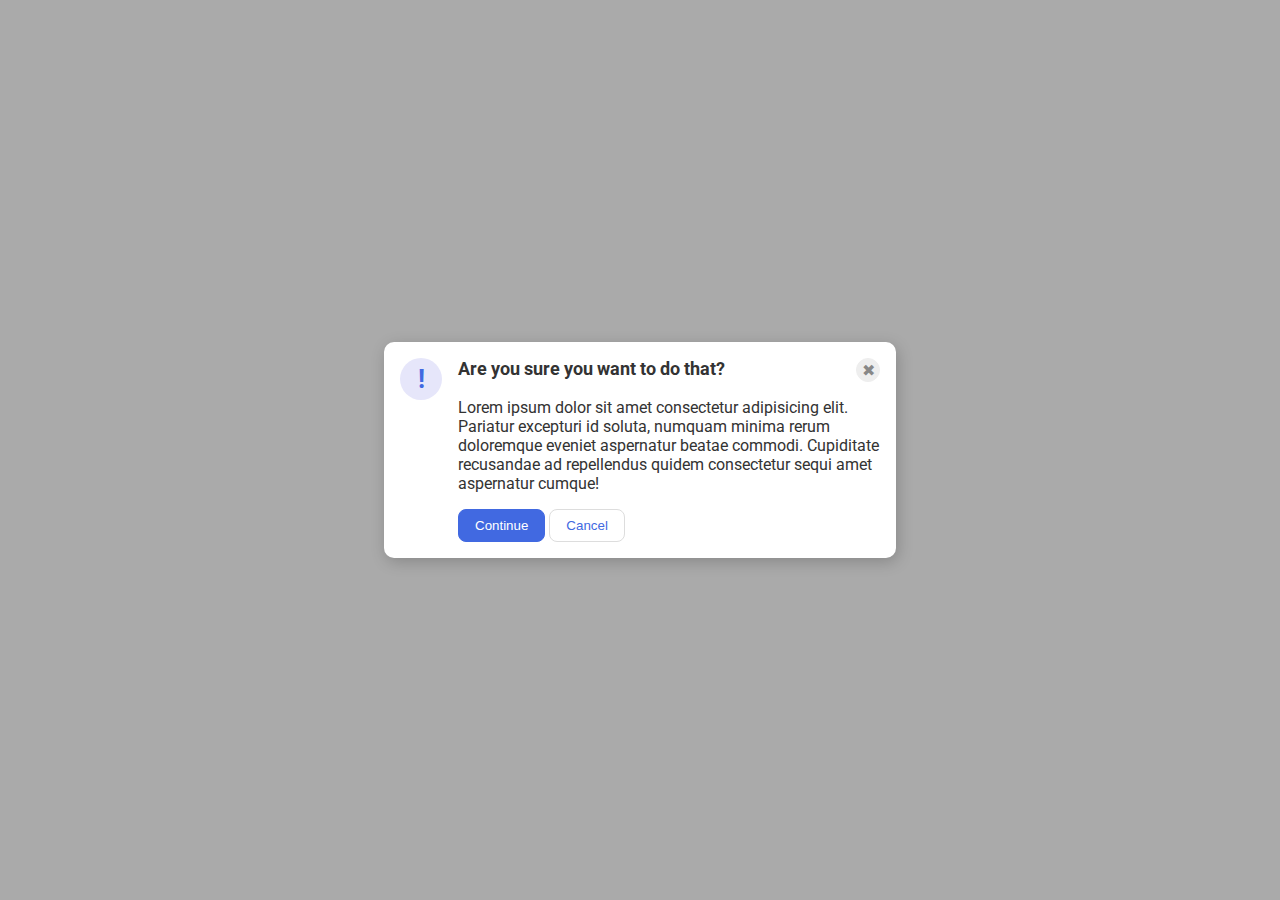
<file: foundations/flex/05-flex-modal/index.html>
<!DOCTYPE html>
<html lang="en">
  <head>
    <meta charset="UTF-8">
    <meta http-equiv="X-UA-Compatible" content="IE=edge">
    <meta name="viewport" content="width=device-width, initial-scale=1.0">
    <link rel="stylesheet" href="style.css">
    <title>Modal</title>
  </head>
  <body>
    <div class="modal">
      <div class="left">
        <div class="icon">!</div>
      </div>
      <div class="middle">
        <div class="container">
          <div class="header">Are you sure you want to do that?</div>
          <button class="close-button">✖</button>
        </div>
       
        <div class="text">Lorem ipsum dolor sit amet consectetur adipisicing elit. Pariatur excepturi id soluta, numquam minima rerum doloremque eveniet aspernatur beatae commodi. Cupiditate recusandae ad repellendus quidem consectetur sequi amet aspernatur cumque!</div>
        <div class="continue-cancel">
          <button class="continue">Continue</button>
          <button class="cancel">Cancel</button>
        </div>
        
      </div>
      
    </div>
  </body>
</html>
</file>
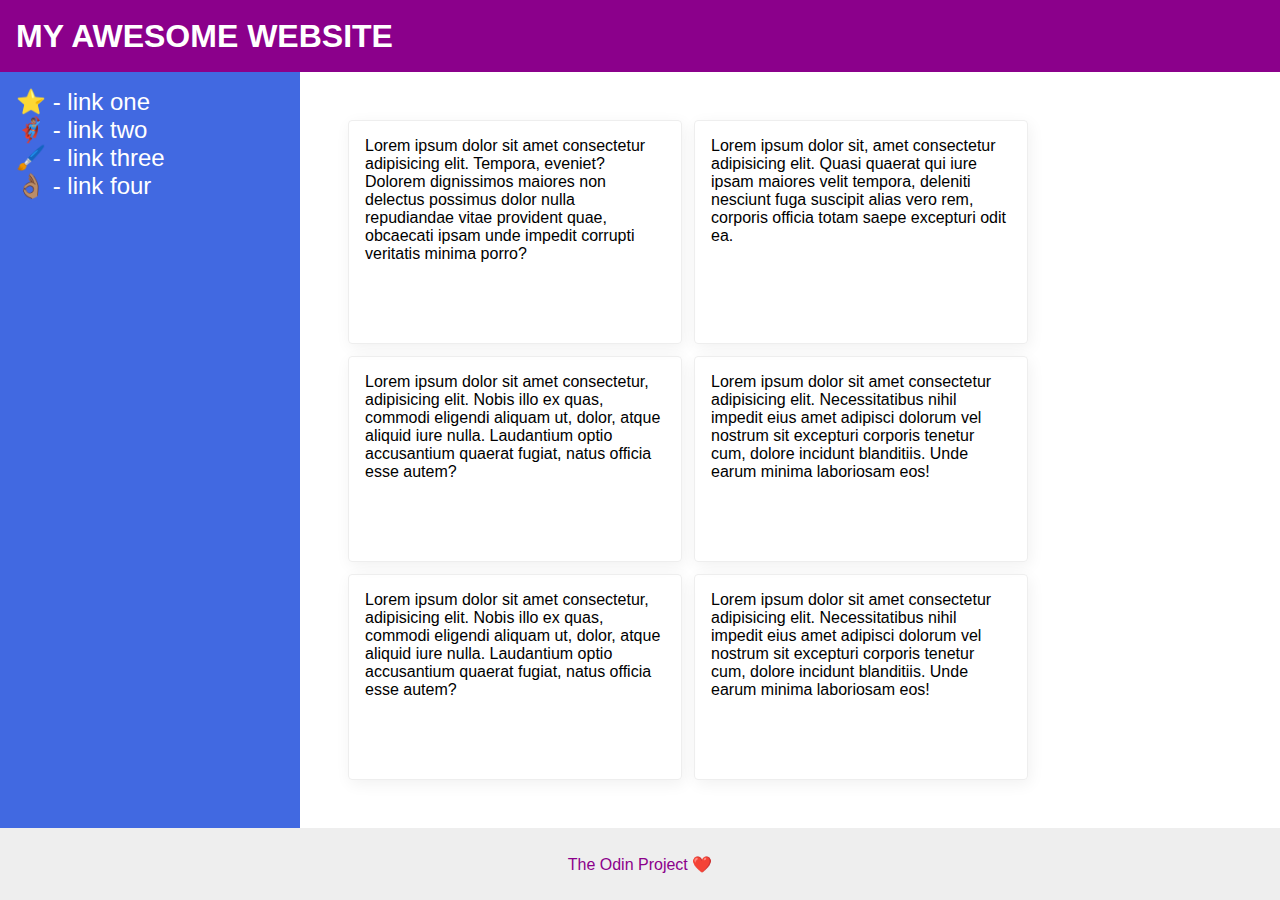
<file: foundations/flex/07-flex-layout-2/index.html>
<!DOCTYPE html>
<html lang="en">
  <head>
    <meta charset="UTF-8">
    <meta http-equiv="X-UA-Compatible" content="IE=edge">
    <meta name="viewport" content="width=device-width, initial-scale=1.0">
    <title>The Holy Grail</title>
    <link rel="stylesheet" href="style.css">
  </head>
  <body>
    <div class="header">
      MY AWESOME WEBSITE
    </div>
    
    <div class="container">
      <div class="sidebar">
        <ul>
          <li><a href="#">⭐ - link one</a></li>
          <li><a href="#">🦸🏽‍♂️ - link two</a></li>
          <li><a href="#">🖌️ - link three</a></li>
          <li><a href="#">👌🏽 - link four</a></li>
        </ul>
      </div>
      <div class="cards">
        <div class="card">Lorem ipsum dolor sit amet consectetur adipisicing elit. Tempora, eveniet? Dolorem dignissimos maiores non delectus possimus dolor nulla repudiandae vitae provident quae, obcaecati ipsam unde impedit corrupti veritatis minima porro?</div>
        <div class="card">Lorem ipsum dolor sit, amet consectetur adipisicing elit. Quasi quaerat qui iure ipsam maiores velit tempora, deleniti nesciunt fuga suscipit alias vero rem, corporis officia totam saepe excepturi odit ea.</div>
        <div class="card">Lorem ipsum dolor sit amet consectetur, adipisicing elit. Nobis illo ex quas, commodi eligendi aliquam ut, dolor, atque aliquid iure nulla. Laudantium optio accusantium quaerat fugiat, natus officia esse autem?</div>
        <div class="card">Lorem ipsum dolor sit amet consectetur adipisicing elit. Necessitatibus nihil impedit eius amet adipisci dolorum vel nostrum sit excepturi corporis tenetur cum, dolore incidunt blanditiis. Unde earum minima laboriosam eos!</div>
        <div class="card">Lorem ipsum dolor sit amet consectetur, adipisicing elit. Nobis illo ex quas, commodi eligendi aliquam ut, dolor, atque aliquid iure nulla. Laudantium optio accusantium quaerat fugiat, natus officia esse autem?</div>
        <div class="card">Lorem ipsum dolor sit amet consectetur adipisicing elit. Necessitatibus nihil impedit eius amet adipisci dolorum vel nostrum sit excepturi corporis tenetur cum, dolore incidunt blanditiis. Unde earum minima laboriosam eos!</div>
      </div>
    </div>
    
    
    
    <div class="footer">
      The Odin Project ❤️
    </div>
  </body>
</html>
</file>
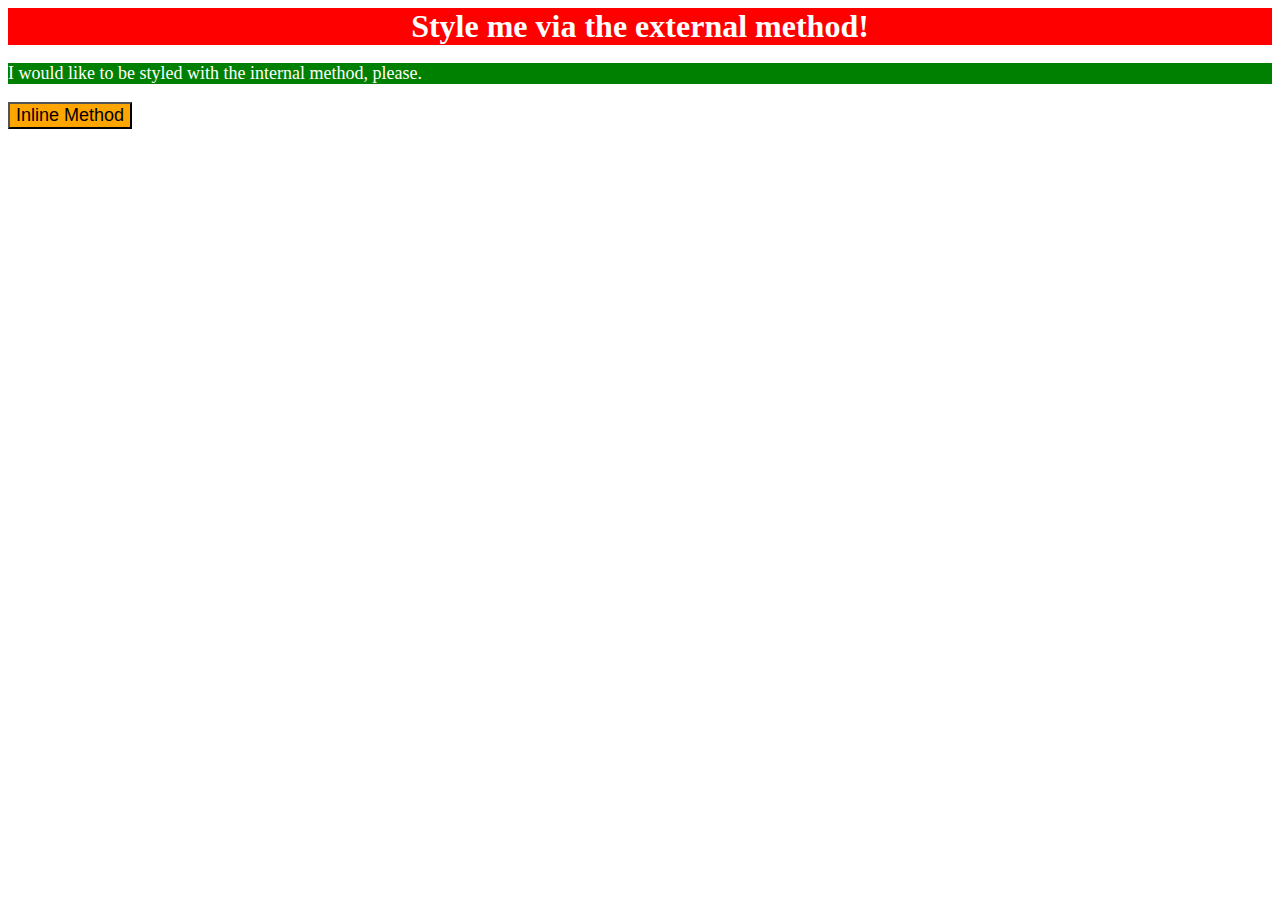
<file: foundations/intro-to-css/01-css-methods/index.html>
<!DOCTYPE html>
<html lang="en">
  <head>
    <meta charset="UTF-8">
    <meta http-equiv="X-UA-Compatible" content="IE=edge">
    <meta name="viewport" content="width=device-width, initial-scale=1.0">
    <link rel="stylesheet" href="styles.css">
    <style>
    p {
      background-color: green;
      color: white;
      font-size: 18px;
    }
    </style>
    <title>Methods for Adding CSS</title>
  </head>
  <body>
    <div>Style me via the external method!</div>
    <p>I would like to be styled with the internal method, please.</p>
    <button style="background-color: orange; font-size: 18px;">Inline Method</button>
  </body>
</html>
</file>
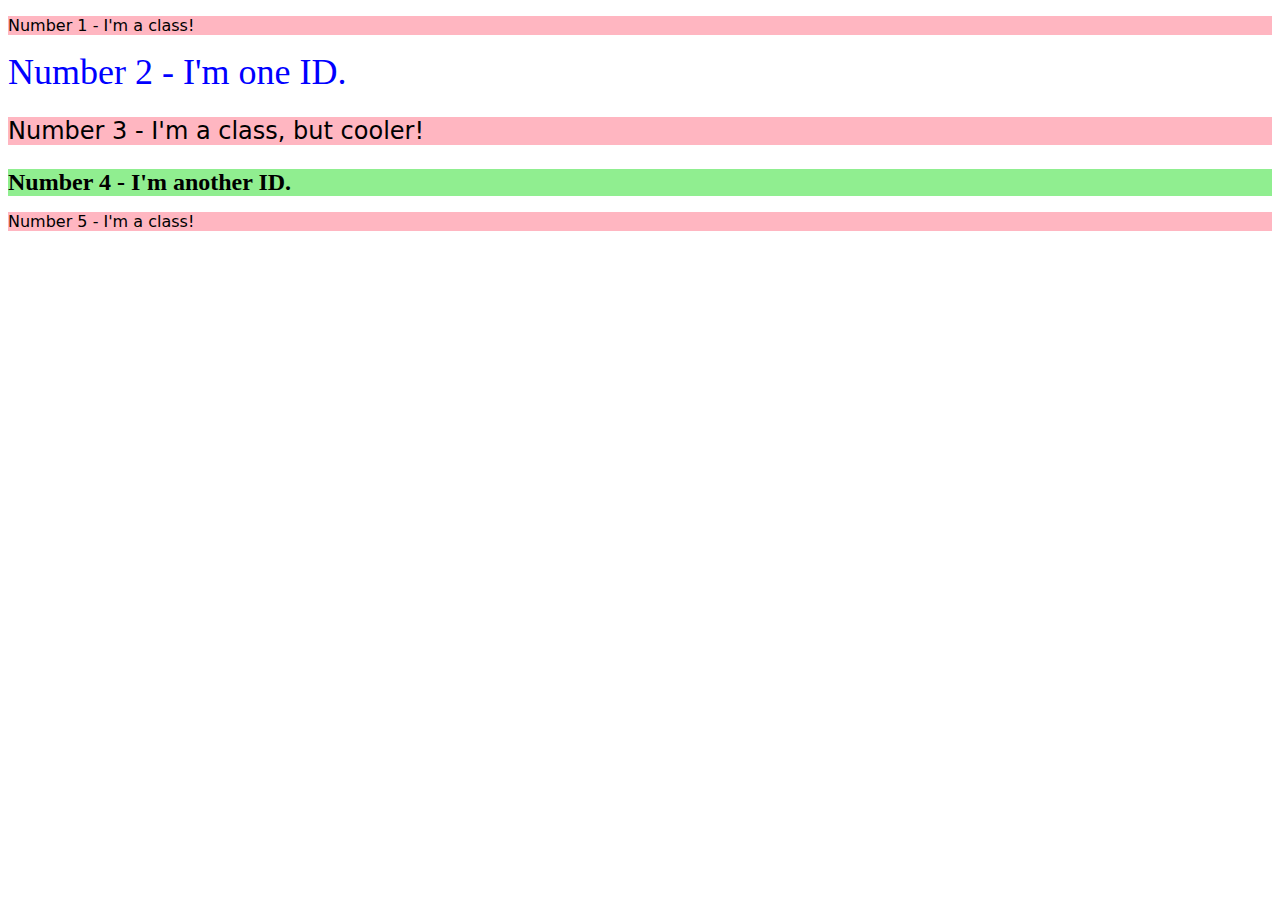
<file: foundations/intro-to-css/02-class-id-selectors/index.html>
<!DOCTYPE html>
<html lang="en">
  <head>
    <meta charset="UTF-8">
    <meta http-equiv="X-UA-Compatible" content="IE=edge">
    <meta name="viewport" content="width=device-width, initial-scale=1.0">
    <title>Class and ID Selectors</title>
    <link rel="stylesheet" href="style.css">
  </head>
  <body>
    <p class="odd">Number 1 - I'm a class!</p>
    <div id="two">Number 2 - I'm one ID.</div>
    <p class="odd three">Number 3 - I'm a class, but cooler!</p>
    <div id="four">Number 4 - I'm another ID.</div>
    <p class="odd five">Number 5 - I'm a class!</p>
  </body>
</html>
</file>
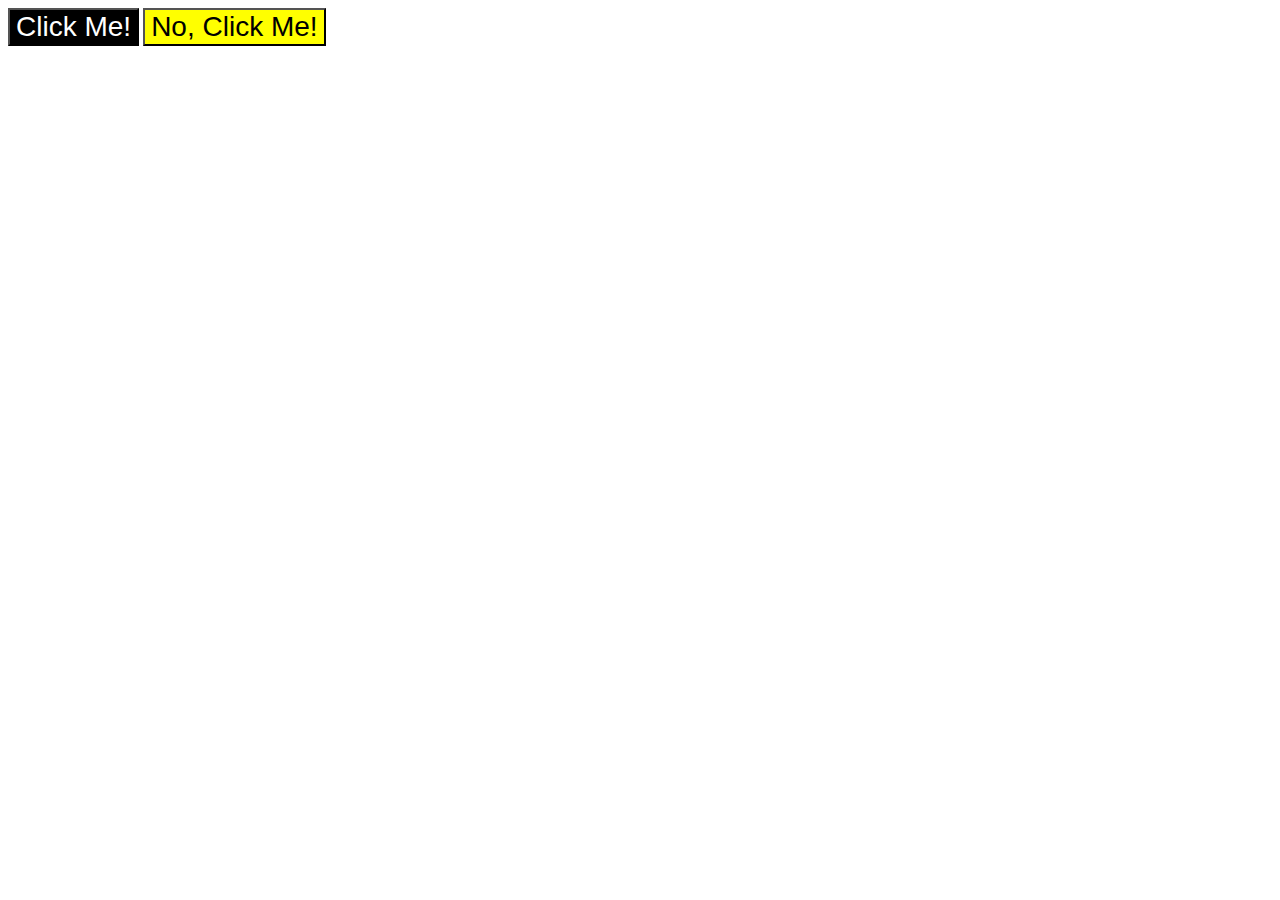
<file: foundations/intro-to-css/03-grouping-selectors/index.html>
<!DOCTYPE html>
<html lang="en">
  <head>
    <meta charset="UTF-8">
    <meta http-equiv="X-UA-Compatible" content="IE=edge">
    <meta name="viewport" content="width=device-width, initial-scale=1.0">
    <title>Grouping Selectors</title>
    <link rel="stylesheet" href="style.css">
  </head>
  <body>
    <button class="button left">Click Me!</button>
    <button class="button right">No, Click Me!</button>
  </body>
</html>
</file>
<file: foundations/flex/05-flex-modal/style.css>
@import url('https://fonts.googleapis.com/css2?family=Roboto:wght@400;700&display=swap');

html, body {
  height: 100%;
}

body {
  font-family: Roboto, sans-serif;
  margin: 0;
  background: #aaa;
  color: #333;
  /* I'll give you this one for free lol */
  display: flex;
  align-items: center;
  justify-content: center;
}

.modal {
  background: white;
  width: 480px;
  border-radius: 10px;
  box-shadow: 2px 4px 16px rgba(0,0,0,.2);
  display: flex;
  justify-content: space-between;
  padding: 16px;
  gap: 16px;
}

.icon {
  color: royalblue;
  font-size: 26px;
  font-weight: 700;
  background: lavender;
  width: 42px;
  height: 42px;
  border-radius: 50%;
  display: flex;
  align-items: center;
  justify-content: center;
}

.close-button {
  background: #eee;
  border-radius: 50%;
  color: #888;
  font-weight: 400;
  font-size: 16px;
  height: 24px;
  width: 24px;
  display: flex;
  align-items: center;
  justify-content: center;
  border: 1px solid #eee;
  padding: 0;
}

button {
  cursor: pointer;
  padding: 8px 16px;
  border-radius: 8px;
}

button.continue {
  background: royalblue;
  border: 1px solid royalblue;
  color: white;
}

button.cancel {
  background: white;
  border: 1px solid #ddd;
  color: royalblue;
}

.middle {
  display: flex;
  flex-direction: column;
  gap: 16px;
}

.header {
  font-size: large;
  font-weight: bold;
}

.container {
  display: flex;
  justify-content: space-between;
}
</file>
<file: foundations/flex/07-flex-layout-2/style.css>
body {
  font-family: -apple-system, BlinkMacSystemFont, 'Segoe UI', Roboto, Oxygen, Ubuntu, Cantarell, 'Open Sans', 'Helvetica Neue', sans-serif;
  margin: 0;
  min-height: 100vh;
  display: flex;
  flex-direction: column;
  flex: 1;
}

.header {
  height: 72px;
  background: darkmagenta;
  color: white;
  font-size: 32px;
  font-weight: 900;
  display: flex;
  align-items: center;
  padding-left: 16px;
}

.footer {
  height: 72px;
  background: #eee;
  color: darkmagenta;
  margin-top: auto;
  display: flex;
  align-items: center;
  justify-content: center;
}

.container { /* sidebar and cards group */
  display: flex;
  flex: 1;
}

.sidebar {
  min-width: 300px;
  background: royalblue;
  box-sizing: border-box;
  display: flex;
  flex: 1;
  padding: 16px;
}

.cards {
  padding: 48px;
  display: flex;
  flex-wrap: wrap;
  gap: 12px;
}

.card {
  border: 1px solid #eee;
  box-shadow: 2px 4px 16px rgba(0,0,0,.06);
  border-radius: 4px;
  width: 300px;
  padding: 16px;
}

ul {
  list-style-type: none;
  margin: 0;
  padding: 0;
}

a {
  text-decoration: none;
  font-size: 24px;
  color: white;
}
</file>
<file: foundations/intro-to-css/01-css-methods/styles.css>
div {
    background-color: red;
    color: white;
    font-size: 32px;
    text-align: center;
    font-weight: bold;
}
</file>
<file: foundations/intro-to-css/02-class-id-selectors/style.css>
.odd {
    font-family: Verdana, "DejaVu Sans", sans-serif;
    background-color: #ffb6c1;

}

#two {
    color: hsl(240, 100%, 50%);
    font-size: 36px;
}

.odd.three {
    font-size: 24px;
}

#four {
    background-color: rgb(144, 238, 144);
    font-size: 24px;
    font-weight: bold;
}
</file>
<file: foundations/intro-to-css/03-grouping-selectors/style.css>
.button {
    font-family: Helvetica, "Times New Roman", sans-serif;
    font-size: 28px;
}
.button.left {
    background-color: black;
    color: white;
}

.button.right {
    background-color: yellow;
    color: black;
}
</file>
